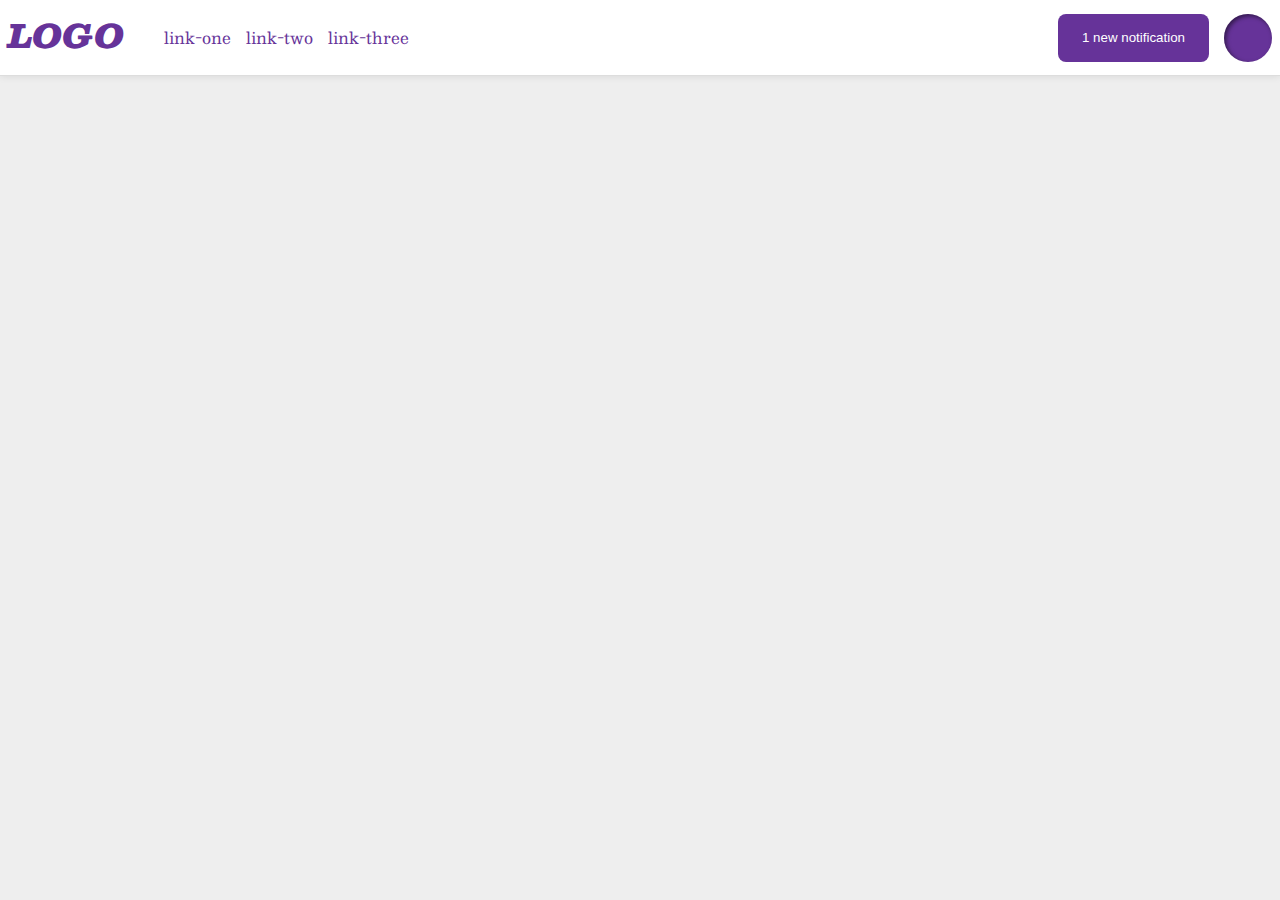
<file: flex/03-flex-header-2/index.html>
<!DOCTYPE html>
<html lang="en">
<head>
  <meta charset="UTF-8">
  <meta http-equiv="X-UA-Compatible" content="IE=edge">
  <meta name="viewport" content="width=device-width, initial-scale=1.0">
  <title>Flex Header 2</title>
  <link rel="stylesheet" href="style.css">
</head>
<body>
  <div class="header">
    <div class ="left-side"> 
    <div class ="logo_and_links">
    <div class="logo">
      LOGO
    </div>
    <ul class="links">
      <li><a href="google.com">link-one</a></li>
      <li><a href="google.com">link-two</a></li>
      <li><a href="google.com">link-three</a></li>
    </ul>
    </div>
  </div>
  <div class="right-side">
    <div class="button_and_prof">
    <button class="notifications">
      1 new notification
    </button>
    <div class="profile-image"></div>
  </div>
  </div>
</body>
</html>
</file>
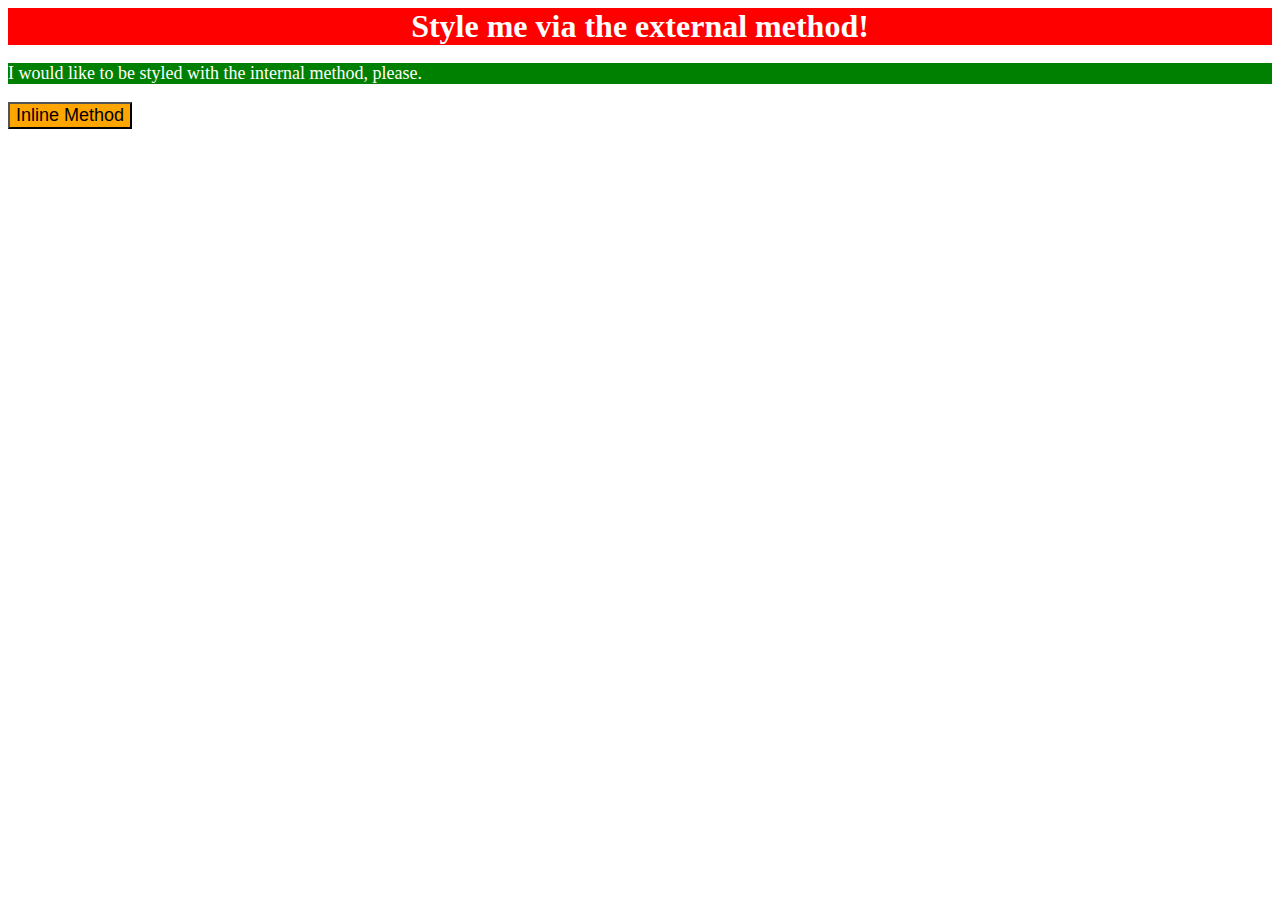
<file: foundations/01-css-methods/index.html>
<!DOCTYPE html>
<html lang="en">
<head>
  <meta charset="UTF-8">
  <meta http-equiv="X-UA-Compatible" content="IE=edge">
  <meta name="viewport" content="width=device-width, initial-scale=1.0">
  <title>Methods for Adding CSS</title>
  <link rel="stylesheet" href="style.css">
  <!-- * `div`: a red background, white text, a font size of 32px, center aligned, and bold
* `p`: a green background, white text, and a font size of 18px
* `button`: an orange background and a font size of 18px -->

  <style>
    p {
      background-color: green;
      color: white;
      font-size: 18px;
    }

  </style>
</head>

<body>
  <div>Style me via the external method!</div>
  <p>I would like to be styled with the internal method, please.</p>
  <button style="background-color: orange; font-size: 18px;">Inline Method</button>
</body>
</html>
</file>
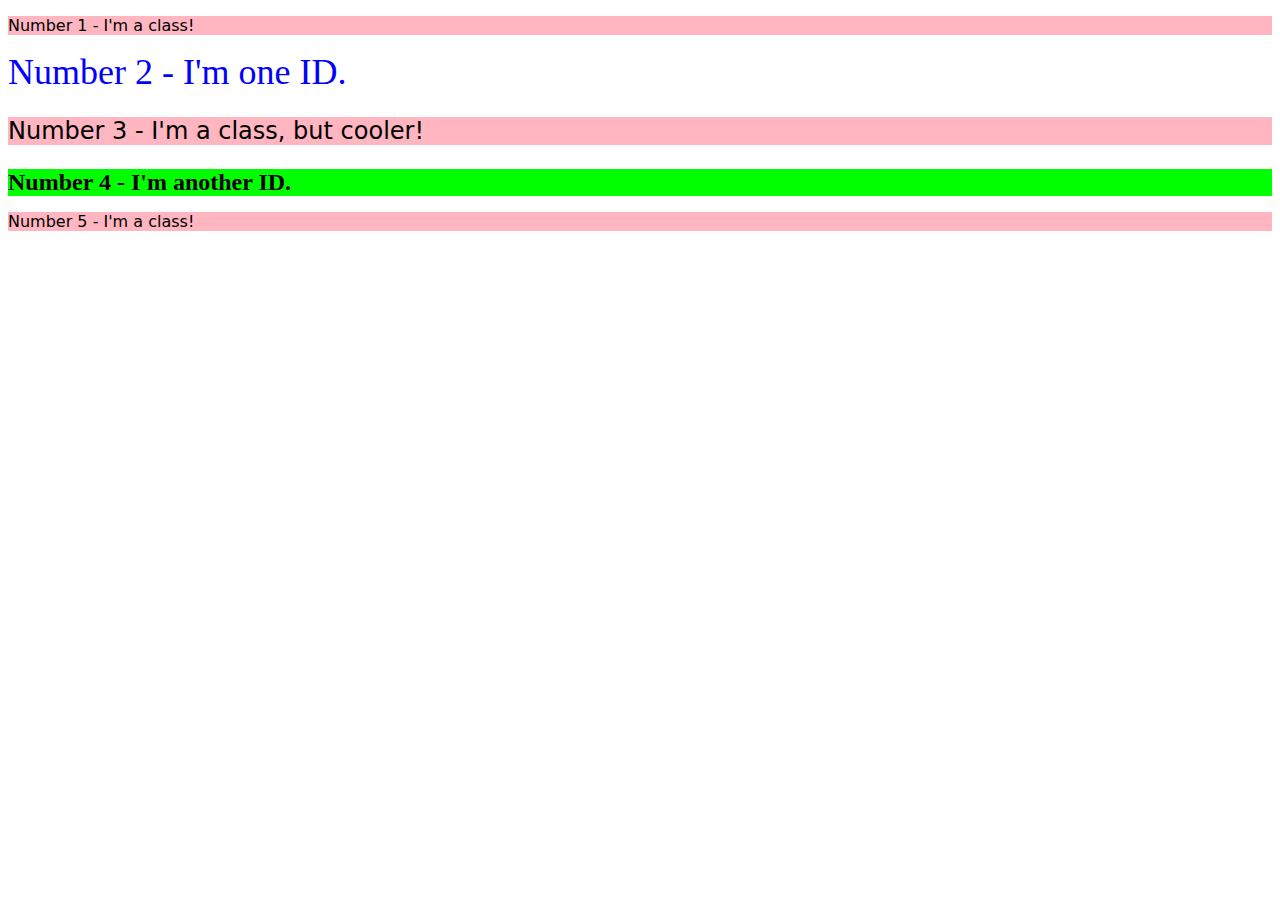
<file: foundations/02-class-id-selectors/index.html>
<!DOCTYPE html>
<html lang="en">
<head>
  <meta charset="UTF-8">
  <meta http-equiv="X-UA-Compatible" content="IE=edge">
  <meta name="viewport" content="width=device-width, initial-scale=1.0">
  <title>Class and ID Selectors</title>
  <link rel="stylesheet" href="style.css">
</head>
<body>
  <p class = "odd">Number 1 - I'm a class!</p>
  <div id ="two">Number 2 - I'm one ID.</div>
  <p class = "odd three">Number 3 - I'm a class, but cooler!</p>
  <div id="four">Number 4 - I'm another ID.</div>
  <p class ="odd">Number 5 - I'm a class!</p>
</body>
</html>
</file>
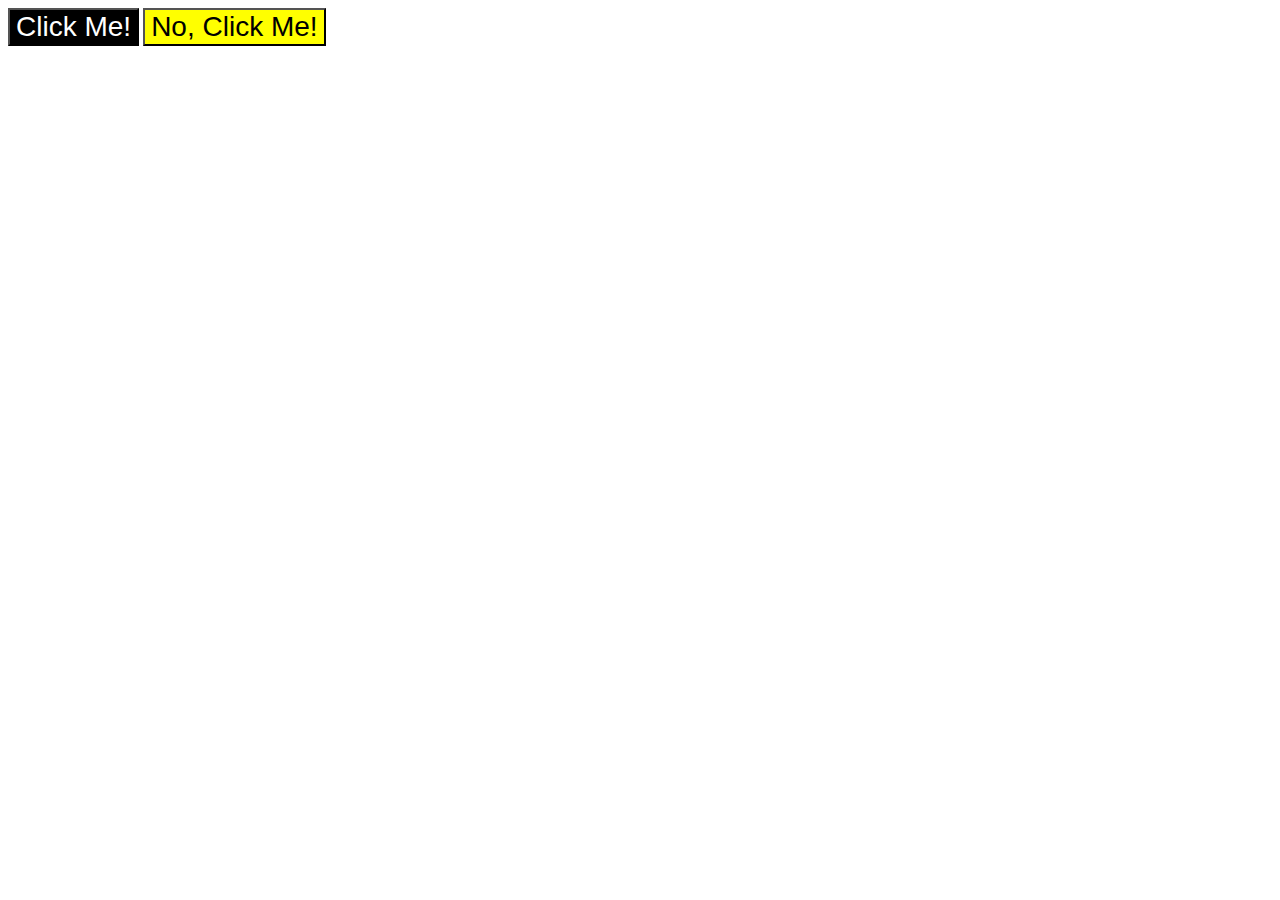
<file: foundations/03-grouping-selectors/index.html>
<!DOCTYPE html>
<html lang="en">
<head>
  <meta charset="UTF-8">
  <meta http-equiv="X-UA-Compatible" content="IE=edge">
  <meta name="viewport" content="width=device-width, initial-scale=1.0">
  <title>Grouping Selectors</title>
  <link rel="stylesheet" href="style.css">
</head>
<body>
  <button class = "first">Click Me!</button>
  <button class = "second">No, Click Me!</button>
</body>
</html>
</file>
<file: flex/03-flex-header-2/style.css>
/* this is some magical font-importing.  
you'll learn about it later. */
@import url('https://fonts.googleapis.com/css2?family=Besley:ital,wght@0,400;1,900&display=swap');

body {
  margin: 0;
  background: #eee;
  font-family: Besley, serif;
}

.header {
  background: white;
  border-bottom: 1px solid #ddd;
  box-shadow: 0 0 8px rgba(0,0,0,.1);
  display: flex;
  align-items: center;
  padding: 8px;
  gap: 16px;
  justify-content: space-between;
}

.profile-image {
  background: rebeccapurple;
  box-shadow: inset 2px 2px 4px rgba(0,0,0,.5);
  border-radius: 50%;
  width: 48px;
  height:  48px;
}

.logo {
  color: rebeccapurple;
  font-size: 32px;
  font-weight: 900;
  font-style: italic;
}

.logo_and_links {
  display: flex;
}

button {
  border: none;
  border-radius: 8px;
  background: rebeccapurple;
  color: white;
  padding: 8px 24px;
}

a {
  /* this removes the line under our links */
  text-decoration: none;
  color: rebeccapurple;
}

ul {
  list-style-type: none;
  display: flex;
  gap: 15px;
}

.button_and_prof {
  display: flex;
  gap: 15px;
}
</file>
<file: foundations/01-css-methods/style.css>
div {
    background-color: red;
    color: white;
    font-size: 32px;
    text-align: center;
    font-weight: bold;
}
</file>
<file: foundations/02-class-id-selectors/style.css>
.odd {
background-color: #FFB6C1;
font-family: Verdana, "DejaVu Sans", sans-serif; 
}

#two {
    color: #0000FF;
    font-size: 36px;
}

.odd.three {
    font-size: 24px;
}

#four {
    background-color: #00FF00;
    font-size: 24px;
    font-weight: 700;
}
</file>
<file: foundations/03-grouping-selectors/style.css>
.first,.second {
    font-size: 28px;
    font-family: Helvetica, 'Times New Roman', sans-serif;
}


.first {
    background-color: rgb(0,0,0);
    color: rgb(255,255,255)
}

.second {
    background-color: rgb(255,255,0)
}
</file>
